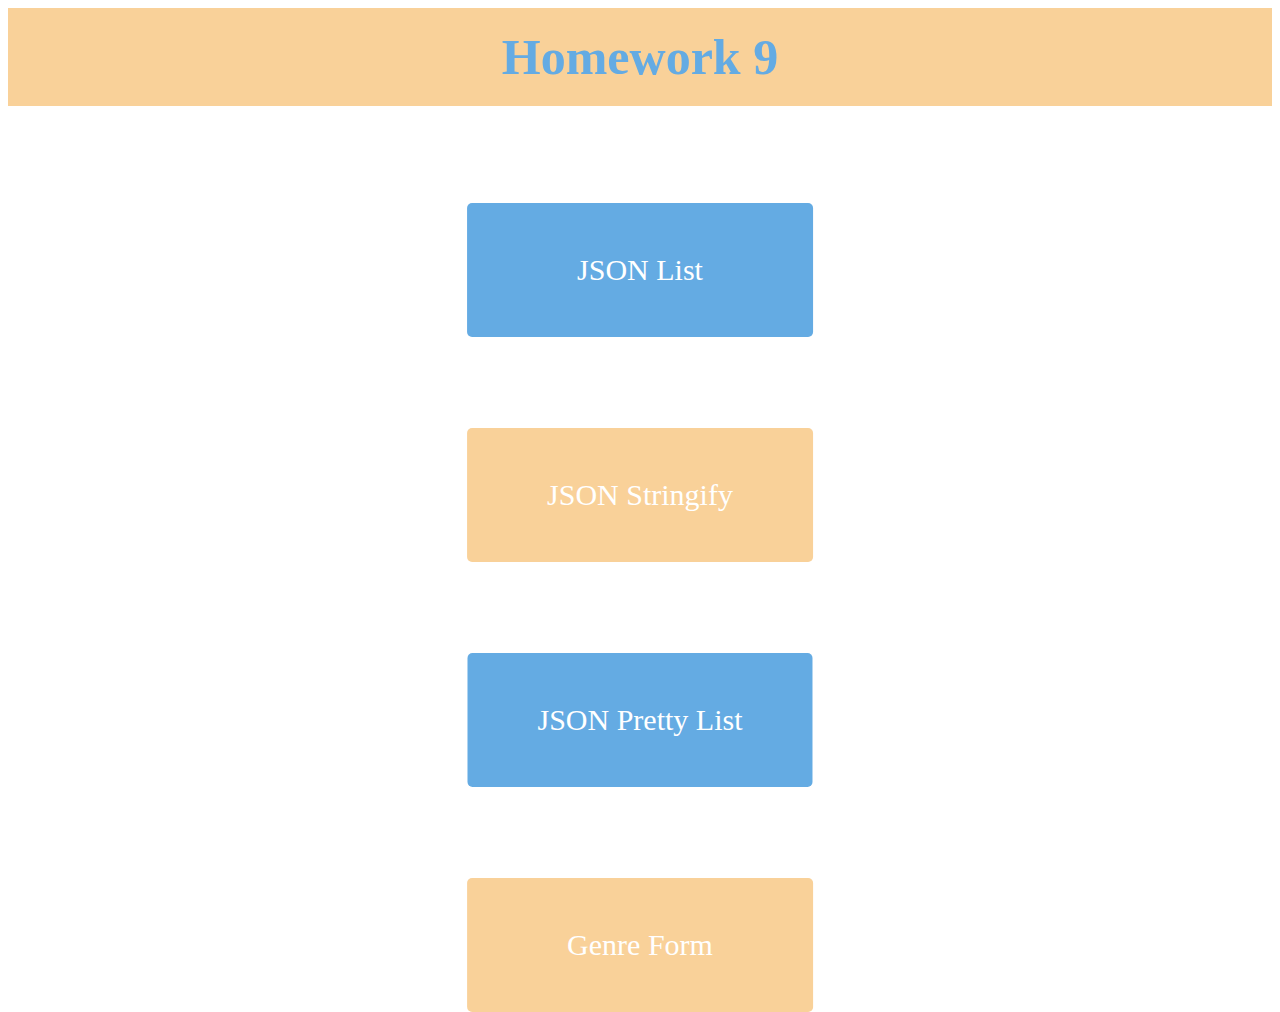
<file: index.html>
<!doctype html>
<html>
<head>
<meta charset="utf-8">
<title>JSON Home Page</title>
<link rel="stylesheet" href= "JSONstyles.css" type="text/css">
</head>	
<body>
	<h1 align="center">Homework 9</h1>
	<a href="https://sanjanapuri.github.io/songlistjson/songlist.json"><button class="b1">JSON List</button></a>
	<a href="JSONPart2.html"><button class="b2">JSON Stringify</button></a>
	<a href="JSONPart3.html"><button class="b3">JSON Pretty List</button></a>
	<a href="JSONPart4.html"><button class="b4">Genre Form</button></a>


</body>
</html>
</file>
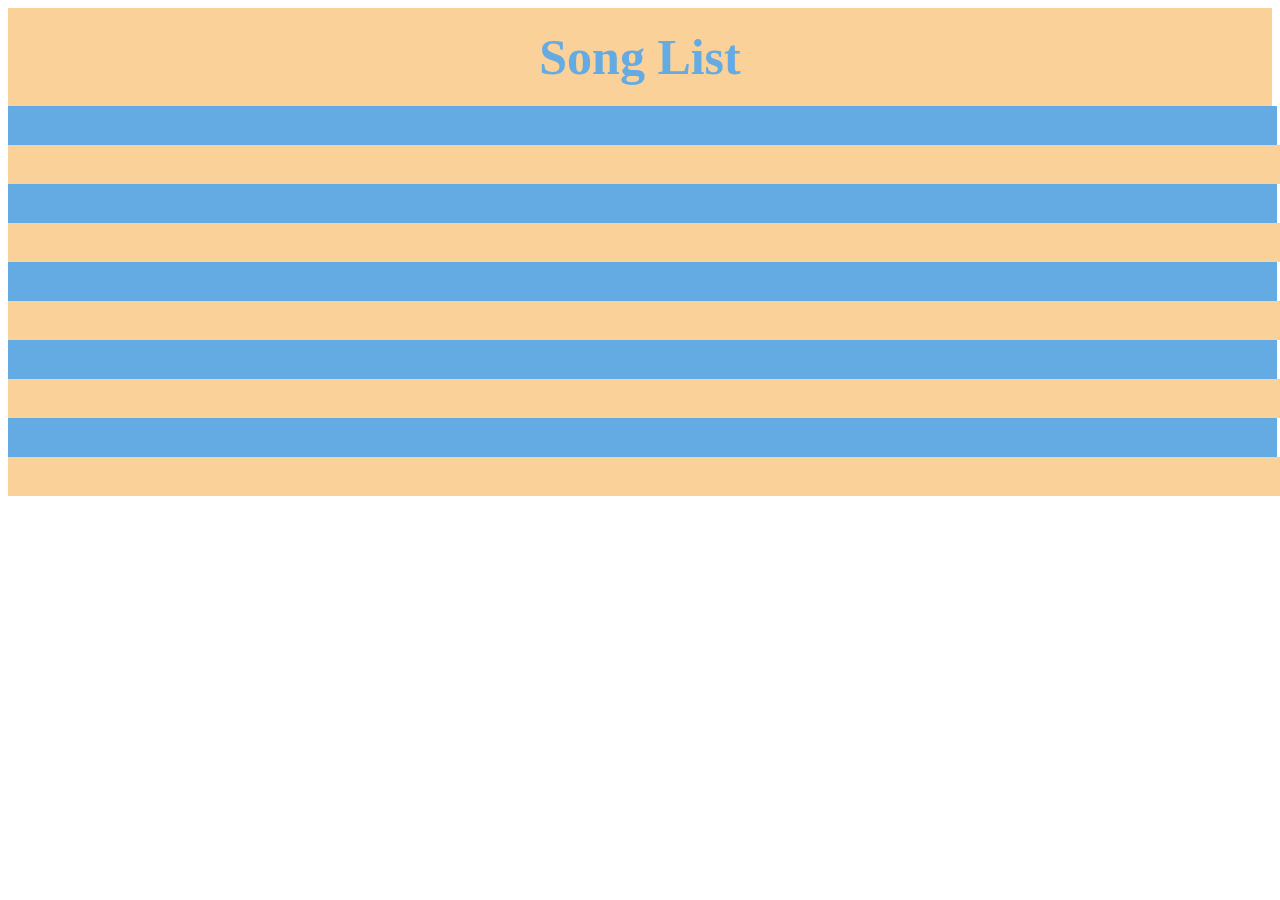
<file: JSONPart3.html>
<!doctype html>
<html>
<head>
<meta charset="utf-8">
<title>JSON Song List</title>
<link rel="stylesheet" href= "JSONstyles.css" type="text/css">
	<script   src="https://code.jquery.com/jquery-3.1.1.min.js"   integrity="sha256-hVVnYaiADRTO2PzUGmuLJr8BLUSjGIZsDYGmIJLv2b8="   crossorigin="anonymous"></script>
	<script>
			//Display all data in a user friendly format in a table or something like this: 
		function displayData(){
			$.get("https://sanjanapuri.github.io/songlistjson/songlist.json", 
		  function(data) {
			songlist = JSON.stringify(data);
			iter = 0; //iterations through titles
			data.forEach(function(song){
				//get IDs for innerHTML
				titleID = "title" + iter; 
				artistID = "artist" + iter; 
				genreID = "genre" + iter; 
				yearID = "year" + iter; 
				arrlength = song.genre.length; 
				document.getElementById(titleID).innerHTML = song.title; 
				document.getElementById(artistID).innerHTML = song.artist;
				document.getElementById(yearID).innerHTML = song.year; 
				genrestr = ""; 
				for(i = 0; i < arrlength; i++){ //get the genres from array
					lastindex = arrlength - 1; 
					genrestr += song.genre[i] + ", "; 
				}

				//get rid of lagging comma in genre string
				strlength = genrestr.length - 2; 
				newgenrestr = ""; 
				for(i = 0; i < strlength; i++){
					newgenrestr += genrestr[i]; 
				}

				document.getElementById(genreID).innerHTML = newgenrestr;
				iter++; 
			})
		})
		}
		
	</script>
	<style>
		
	</style>
</head>	
<body onload= "displayData()">
	<h1 align="center">Song List</h1>
	<div class="groupA">
		<h2 id="title0"></h2>
		<h3 id="artist0"></h3>
		<h3 id="genre0"></h3>
		<h3 id="year0"></h3>
	</div>

	<div class="groupB">
		<h2 id="title1"></h2>
		<h3 id="artist1"></h3>
		<h3 id="genre1"></h3>
		<h3 id="year1"></h3>
	</div>

	<div class="groupA">
		<h2 id="title2"></h2>
		<h3 id="artist2"></h3>
		<h3 id="genre2"></h3>
		<h3 id="year2"></h3>
	</div>

	<div class="groupB">
		<h2 id="title3"></h2>
		<h3 id="artist3"></h3>
		<h3 id="genre3"></h3>
		<h3 id="year3"></h3>
	</div>

	<div class="groupA">
		<h2 id="title4"></h2>
		<h3 id="artist4"></h3>
		<h3 id="genre4"></h3>
		<h3 id="year4"></h3>
	</div>

	<div class="groupB">
		<h2 id="title5"></h2>
		<h3 id="artist5"></h3>
		<h3 id="genre5"></h3>
		<h3 id="year5"></h3>
	</div>

	<div class="groupA">
		<h2 id="title6"></h2>
		<h3 id="artist6"></h3>
		<h3 id="genre6"></h3>
		<h3 id="year6"></h3>
	</div>

	<div class="groupB">
		<h2 id="title7"></h2>
		<h3 id="artist7"></h3>
		<h3 id="genre7"></h3>
		<h3 id="year7"></h3>
	</div>

	<div class="groupA">
		<h2 id="title8"></h2>
		<h3 id="artist8"></h3>
		<h3 id="genre8"></h3>
		<h3 id="year8"></h3>
	</div>

	<div class="groupB">
		<h2 id="title9"></h2>
		<h3 id="artist9"></h3>
		<h3 id="genre9"></h3>
		<h3 id="year9"></h3>
	</div>
</body>
</html>
</file>
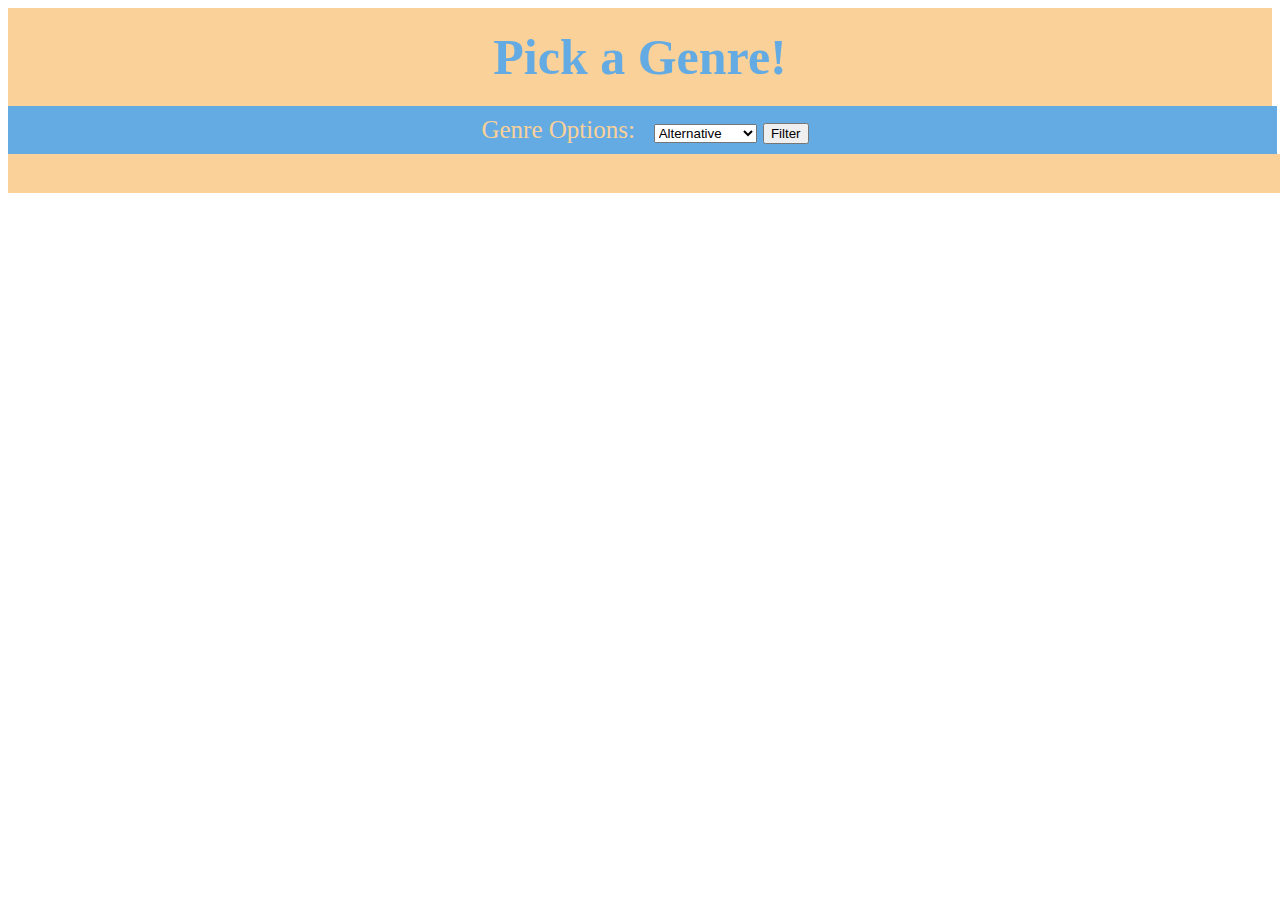
<file: JSONPart4.html>
<!doctype html>
<html>
<head>
<meta charset="utf-8">
<title>JSON Song List</title>
<link rel="stylesheet" href= "JSONstyles.css" type="text/css">
	<script   src="https://code.jquery.com/jquery-3.1.1.min.js"   integrity="sha256-hVVnYaiADRTO2PzUGmuLJr8BLUSjGIZsDYGmIJLv2b8="   crossorigin="anonymous"></script>
	<script>
			/*Create a form that allows the user to pick a genre.  The form should have a drop down box (<select>) listing the possible genres plus a button labeled "Filter".  You must provide a choice of only the genres that are in the set list.  When the user clicks the button, display only song titles from the selected genre in a user friendly format.Note:  All items MUST be displayed on the page - not in an "alert"*/
		$(document).ready(function(){
			$("#submit").on('click', function(){
				selectgenre = $("#genre option:selected").text(); //selected genre
				$.get("https://sanjanapuri.github.io/songlistjson/songlist.json", 	function(data){
					var choicesongs = []; //array of songs with genre
					songlist = JSON.stringify(data); 
					data.forEach(function(song){
						arrlength = song.genre.length; //get length of genre arr
						for(i = 0; i < arrlength; i++){
							if(selectgenre == song.genre[i]){
								choicesongs.push(song.title); 
							}
						}

					})
					choicestr = ""; 
					for(i = 0; i < choicesongs.length; i++){
						choicestr += choicesongs[i] + ", "; 
					}
					newlength = choicestr.length - 2; 
					newstr = ""; 
					for(i = 0; i < newlength; i++){
						newstr += choicestr[i]; 
					}

					document.getElementById("songtitle").innerHTML = "Filtered Songs:";  
					document.getElementById("genretitle").innerHTML = "("+ selectgenre + ")"; 
					document.getElementById("songlist").innerHTML = newstr;  
					//display array
					/*for(i = 0; i < choicesongs.length; i++){
						alert(choicesongs[i]); 
					}*/

				})
				//declare song array


			})
		})
		
	</script>
	<style>
		
	</style>
</head>	
<body>
	<h1>Pick a Genre!</h1>
	<form>
		<div class="form" align="center">
			<label for="genre" style="padding-left: 10px">Genre Options: &nbsp;</label>
			<select id="genre">
				<option>Alternative</option>
				<option>Classic Rock</option>
				<option>Country Rock</option>
				<option>EDM</option>
				<option>Folk</option>
				<option>Indie Folk</option>
				<option>Pop</option>
				<option>R&B</option>
			</select>
			<input type = "button" value = "Filter" id="submit"/> 
		</div>
	</form>
	<div class="result">
		<h2 id="songtitle" align="center"></h2>
		<h3 id="genretitle" align="center"></h3>
		<h3 id="songlist" align ="center"></h3>
	</div>
</body>
</html>
</file>
<file: JSONstyles.css>
.groupB{
	color: #64ABE3; /*blue*/
	background-color: #F9D199;
	font-family: "Palatino", serif;
	width: 100%;
	padding: 5px 5px 5px 5px;
	display: block;
}
.groupA{
	color: #F9D199;
	background-color: #64ABE3; 
	font-family: "Palatino", serif;
	width: 100%;
	padding: 5px 5px 5px 5px;
	display: block;
	padding-left: 0px;
}

h3{
	font-size: 20px;
	margin-left: 10px;
}

h2{
	font-size: 35px;
	font-weight: bold;
	margin-left: 10px;
}

h1{
	color: #64ABE3;
	background-color: #F9D199;
	font-size: 50px;
	font-weight: 50px;
	padding-bottom: 20px;
	padding-top: 20px;
	margin-top: 0px;
	margin-bottom: 0px;
	text-align: center;
	font-family: "Palatino", serif; 
}

.form{
	color: #F9D199;
	background-color: #64ABE3; 
	font-family: "Palatino", serif;
	width: 100%;
	padding: 5px 5px 5px 5px;
	display: block;
	padding-left: 0px;
	font-size: 25px;
	padding-top: 10px;
	padding-bottom: 10px;
}

.result{
	color: #64ABE3; /*blue*/
	background-color: #F9D199;
	font-family: "Palatino", serif;
	width: 100%;
	padding: 5px 5px 5px 5px;
	display: block;
}

.b1{
	position: absolute;
    top: 30%;
    left: 50%;
    transform: translate(-50%, -50%);
    -ms-transform: translate(-50%, -50%);
    background-color: #64ABE3;
    color: #FFFFFF;
    font-size: 30px;
    padding: 50px 70px;
    padding-right: 110px;
    padding-left: 110px;
    border: none;
    cursor: pointer;
    border-radius: 5px;
    text-align: center;
    font-family: "Palatino", serif;
  }

.b1:hover {
  background-color: black;
  }

 .b2{
	position: absolute;
    top: 55%;
    left: 50%;
    transform: translate(-50%, -50%);
    -ms-transform: translate(-50%, -50%);
    background-color: #F9D199;
    color: #FFFFFF;
    font-size: 30px;
    padding: 50px 70px;
    padding-right: 80px;
    padding-left: 80px;
    border: none;
    cursor: pointer;
    border-radius: 5px;
    text-align: center;
    font-family: "Palatino", serif;
  }

.b2:hover {
  background-color: black;
  }

.b3{
	position: absolute;
    top: 80%;
    left: 50%;
    transform: translate(-50%, -50%);
    -ms-transform: translate(-50%, -50%);
    background-color: #64ABE3;
    color: #FFFFFF;
    font-size: 30px;
    padding: 50px 70px;
    border: none;
    cursor: pointer;
    border-radius: 5px;
    text-align: center;
    font-family: "Palatino", serif;
  }

.b3:hover {
  background-color: black;
  }

  .b4{
	position: absolute;
    top: 105%;
    left: 50%;
    transform: translate(-50%, -50%);
    -ms-transform: translate(-50%, -50%);
    background-color: #F9D199;
    color: #FFFFFF;
    font-size: 30px;
    padding: 50px 70px;
    padding-left: 100px;
    padding-right: 100px;
    border: none;
    cursor: pointer;
    border-radius: 5px;
    text-align: center;
    font-family: "Palatino", serif;
  }

.b4:hover {
  background-color: black;
  }
</file>
